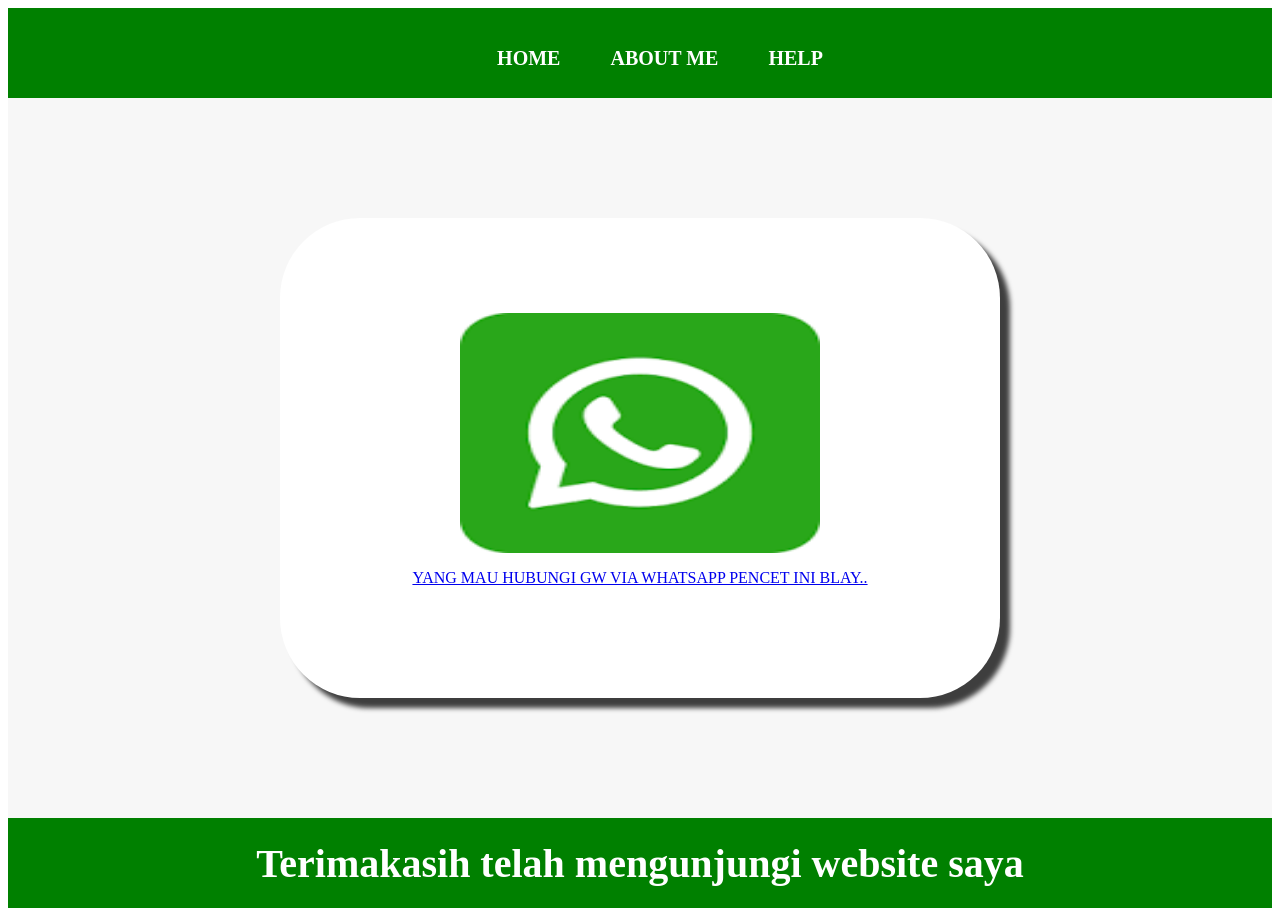
<file: index.html>
<html>
    <head>
      <title>WEBSITE RAFI</title>
      <link rel="stylesheet" href="style.css" />
    </head>
    <body>
      <div class="container">
        <!-- NAVIGATIATION BAR -->
        <div class="container-navbar">
           <ul class="ul-navbar">
            <li class="li-navbar">
               <a href="#" class="a-navbar">HOME</a>
            </li>
            <li class="li-navbar">
               <a href="about.html" class="a-navbar">ABOUT ME</a>
            </li>
            <li class="li-navbar">
               <a href="help.html" class="a-navbar">HELP</a>
            </li>
           </ul>
        </div>      
         <!-- NAVIGATION BAR SELESAI -->

         <!-- CONTENT 1 -->
         <div class="container-content">
            <a href="https://wa.me/6283147236935" class="a-content">
               <img src="wa.png" class="img-content" />
               <p> YANG MAU HUBUNGI GW VIA WHATSAPP PENCET INI BLAY..</p>
            </a>
         </div>
         <!-- CONTENT 1 END -->

         <!-- FOOTER -->
         <div class="container-footer">
            <h1 class="h1-footer">Terimakasih telah mengunjungi website saya</h1>
         </div>   
         <!-- FOOTER END -->
          </div>
    </body>
</html>
</file>
<file: style.css>
html {
    margin: 0;
    padding: 0;
}

.container-navbar {
    background-color: green;
    width: 100%;
    height: 10vh;
}

.ul-navbar {
display: flex;
height: 100px;
justify-content: center;
align-items: center;
}

.li-navbar {
list-style-type: none;
padding: 20px;
margin: 5px;
color: white;
font-size: 20px;
}

.li-navbar:hover {
    background-color: tomato;
    transition: .2s ease-in-out;
    transition-delay: .3s;
    border-radius: 8px;
}

.a-navbar {
    color: white;
    text-decoration: none;
    font-weight: 800;
}

.container-content {
    background-color: #f7f7f7;
    display: flex;
    justify-content: center;
    align-items: center;
    height: 80vh;
}

.a-content {
    background-color: white;
    width: 720px;
    height: 480px;
    display: flex;
    flex-direction: column;
    justify-content: center;
    align-items: center;
    border-radius: 80px;
    box-shadow: 10px 10px 5px 0px rgba(0,0,0,0.75);
-webkit-box-shadow: 10px 10px 5px 0px rgba(0,0,0,0.75);
-moz-box-shadow: 10px 10px 5px 0px rgba(0,0,0,0.75);
}

.img-content {
    width: 50%;
    height: 50%;
}

.container-footer {
    height: 10vh;
   background-color: green;
   display: flex;
   justify-content: center;
   align-items: center; 
}

.h1-footer {
  font-size: 40px;
  color: white;
}
</file>
